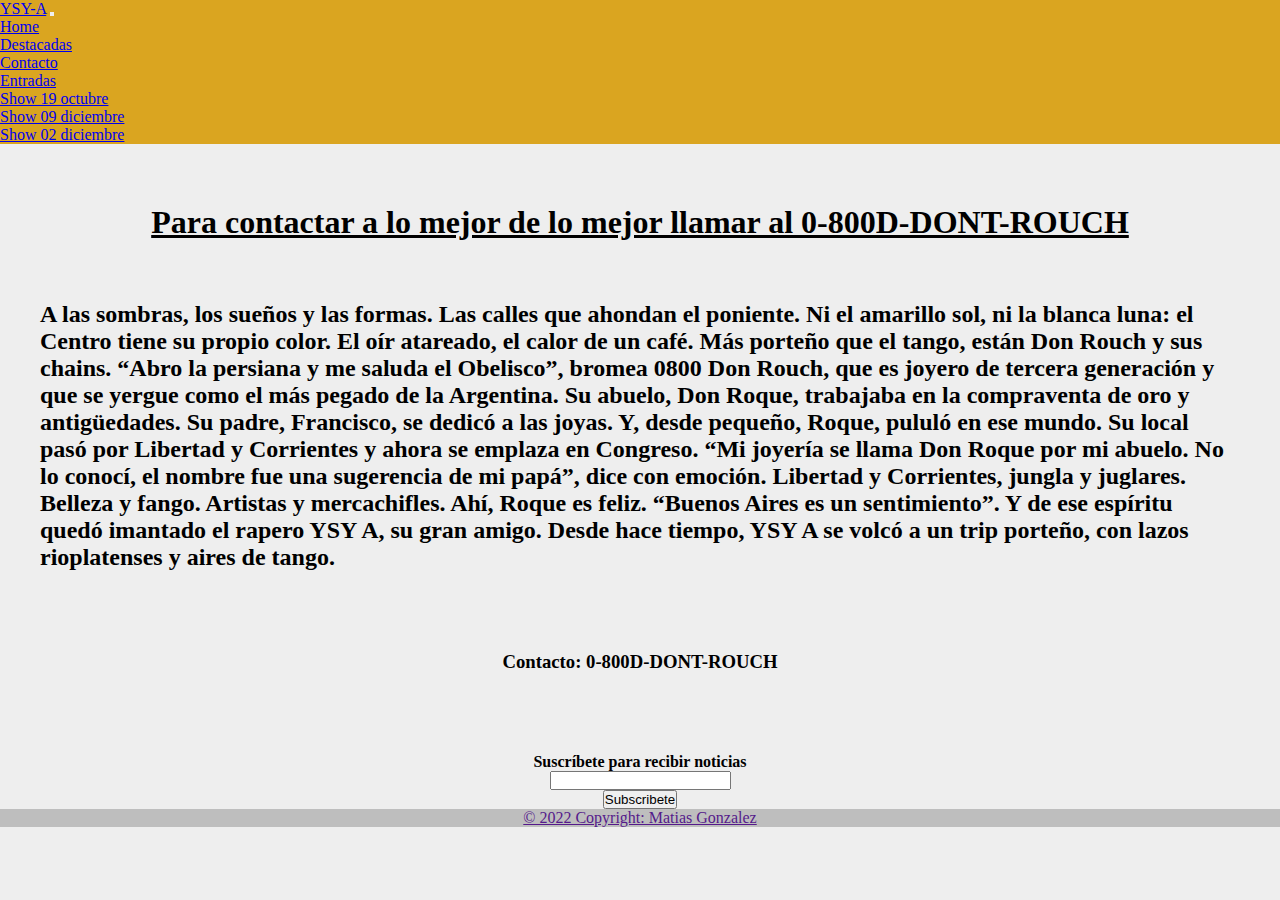
<file: sites/contacto.html>
<!DOCTYPE html>
<html lang="en">
<head>
    <meta charset="UTF-8">
    <meta http-equiv="X-UA-Compatible" content="IE=edge">
    <meta name="viewport" content="width=device-width, initial-scale=1.0">
    <title>Contacto</title>
    <link rel="shotcut icon" href="https://img2.freepng.es/20180705/apx/kisspng-ys-viii-lacrimosa-of-dana-logo-mockup-brand-al-ahly-5b3e5a57a179e1.0240517415308130156614.jpg">
    <link href="https://cdn.jsdelivr.net/npm/bootstrap@5.2.2/dist/css/bootstrap.min.css" rel="stylesheet" integrity="sha384-Zenh87qX5JnK2Jl0vWa8Ck2rdkQ2Bzep5IDxbcnCeuOxjzrPF/et3URy9Bv1WTRi" crossorigin="anonymous">
    <link rel="stylesheet" href="../css/style.css">
</head>
<nav class="navbar navbar-expand-lg colorNav ">
    <div class="container-fluid">
      <a class="navbar-brand" href="../index.html">YSY-A</a>
      <button class="navbar-toggler" type="button" data-bs-toggle="collapse" data-bs-target="#navbarNavDropdown" aria-controls="navbarNavDropdown" aria-expanded="false" aria-label="Toggle navigation">
        <span class="navbar-toggler-icon"></span>
      </button>
      <div class="collapse navbar-collapse" id="navbarNavDropdown">
        <ul class="navbar-nav">
          <li class="nav-item">
            <a class="nav-link active" aria-current="page" href="../index.html">Home</a>
          </li>
          <li class="nav-item">
            <a class="nav-link" href="././destacadas.html">Destacadas</a>
          </li>
          <li class="nav-item">
            <a class="nav-link" href="././contacto.html">Contacto</a>
          </li>
          <li class="nav-item dropdown">
            <a class="nav-link dropdown-toggle" href="#" role="button" data-bs-toggle="dropdown" aria-expanded="false">
              Entradas
            </a>
            <ul class="dropdown-menu">
              <li><a class="dropdown-item" href="./show1.html">Show 19 octubre</a></li>
              <li><a class="dropdown-item" href="./show2.html">Show 09 diciembre</a></li>
              <li><a class="dropdown-item" href="./show3.html">Show 02 diciembre</a></li>
            </ul>
          </li>
        </ul>
      </div>
    </div>
  </nav>
  <section style="background-color: #eee;">
<div>

    <h1 class="titleContacto">Para contactar a lo mejor de lo mejor llamar al 0-800D-DONT-ROUCH</h1>
         <h2 class="loremtext">A las sombras, los sueños y las formas. Las calles que ahondan el poniente. Ni el amarillo sol, ni la blanca luna: el Centro tiene su propio color. El oír atareado, el calor de un café. Más porteño que el tango, están Don Rouch y sus chains. “Abro la persiana y me saluda el Obelisco”, bromea 0800 Don Rouch, que es joyero de tercera generación y que se yergue como el más pegado de la Argentina. Su abuelo, Don Roque, trabajaba en la compraventa de oro y antigüedades. Su padre, Francisco, se dedicó a las joyas. Y, desde pequeño, Roque, pululó en ese mundo. Su local pasó por Libertad y Corrientes y ahora se emplaza en Congreso. “Mi joyería se llama Don Roque por mi abuelo. No lo conocí, el nombre fue una sugerencia de mi papá”, dice con emoción.
          Libertad y Corrientes, jungla y juglares. Belleza y fango. Artistas y mercachifles. Ahí, Roque es feliz. “Buenos Aires es un sentimiento”. Y de ese espíritu quedó imantado el rapero YSY A, su gran amigo. Desde hace tiempo, YSY A se volcó a un trip porteño, con lazos rioplatenses y aires de tango.
         </h2>

         <h3 class="contactonumero">Contacto: 0-800D-DONT-ROUCH</h3>
        </div>
</section>
<body style="background-color:#eee ;">  
  <footer class="bg-light text-center2 medidaFooter2">
    <div class="container p-4 pb-0 colorFooter">
      <section class="">
        <form action="">
          <div class="row d-flex justify-content-center">
            <div class="col-auto">
              <p class="pt-2">
                <strong>Suscríbete para recibir noticias</strong>
              </p>
            </div>
            <div class="col-md-5 col-12">
              <div class="form-outline mb-4">
                <input type="email" class="form-control" />
              </div>
            </div>
            <div class="col-auto">
              <button type="submit" class="btn btn-primary mb-4">
                Subscribete
              </button>
            </div>
          </div>
        </form>
      </section>
    </div>
    <div class="text-center2 p-3" style="background-color: rgba(0, 0, 0, 0.2);">
      <a class="text-dark" href="">© 2022 Copyright: Matias  Gonzalez</a>
    </div>
   
  </footer>
    <!-- JavaScript Bundle with Popper -->
<script src="https://cdn.jsdelivr.net/npm/bootstrap@5.2.2/dist/js/bootstrap.bundle.min.js" integrity="sha384-OERcA2EqjJCMA+/3y+gxIOqMEjwtxJY7qPCqsdltbNJuaOe923+mo//f6V8Qbsw3" crossorigin="anonymous"></script>
    
</body>
</html>
</file>
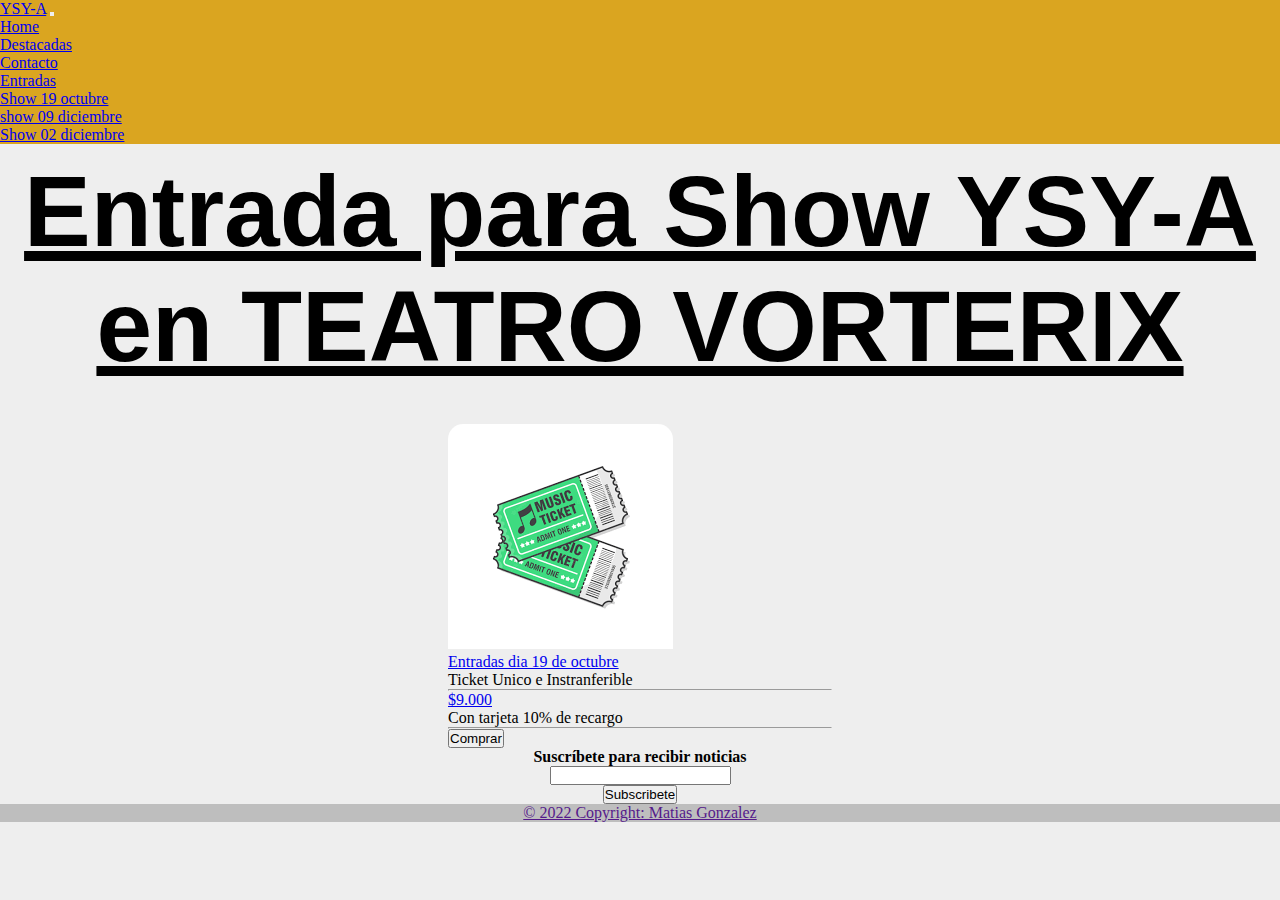
<file: sites/show1.html>
<!DOCTYPE html>
<html lang="en">
<head>
    <meta charset="UTF-8">
    <meta http-equiv="X-UA-Compatible" content="IE=edge">
    <meta name="viewport" content="width=device-width, initial-scale=1.0">
    <title>Entradas 19 octubre</title>
    <!-- CSS only -->
    <link rel="shotcut icon" href="https://img2.freepng.es/20180705/apx/kisspng-ys-viii-lacrimosa-of-dana-logo-mockup-brand-al-ahly-5b3e5a57a179e1.0240517415308130156614.jpg">

    <link href="https://cdn.jsdelivr.net/npm/bootstrap@5.2.2/dist/css/bootstrap.min.css" rel="stylesheet" integrity="sha384-Zenh87qX5JnK2Jl0vWa8Ck2rdkQ2Bzep5IDxbcnCeuOxjzrPF/et3URy9Bv1WTRi" crossorigin="anonymous">
    <link rel="stylesheet" href="../css/style.css">
</head >
<nav class="navbar navbar-expand-lg colorNav ">
    <div class="container-fluid">
      <a class="navbar-brand" href="../index.html">YSY-A</a>
      <button class="navbar-toggler" type="button" data-bs-toggle="collapse" data-bs-target="#navbarNavDropdown" aria-controls="navbarNavDropdown" aria-expanded="false" aria-label="Toggle navigation">
        <span class="navbar-toggler-icon"></span>
      </button>
      <div class="collapse navbar-collapse" id="navbarNavDropdown">
        <ul class="navbar-nav">
          <li class="nav-item">
            <a class="nav-link active" aria-current="page" href="../index.html">Home</a>
          </li>
          <li class="nav-item">
            <a class="nav-link" href="././destacadas.html">Destacadas</a>
          </li>
          <li class="nav-item">
            <a class="nav-link" href="././contacto.html">Contacto</a>
          </li>
          <li class="nav-item dropdown">
            <a class="nav-link dropdown-toggle" href="#" role="button" data-bs-toggle="dropdown" aria-expanded="false">
              Entradas
            </a>
            <ul class="dropdown-menu">
              <li><a class="dropdown-item" href="./show1.html">Show 19 octubre</a></li>
              <li><a class="dropdown-item" href="./show2.html">show 09 diciembre</a></li>
              <li><a class="dropdown-item" href="./show3.html">Show 02 diciembre</a></li>
            </ul>
          </li>
        </ul>
      </div>
    </div>
  </nav>
 
  <body style="background-color:#eee ;">
  <section style="background-color:#eee" class="title text-center pt-5">
    <h1 class="background-color:goldenrod;">Entrada para Show YSY-A en TEATRO VORTERIX</h1>
</section>
<main>
<section style="background-color: #eee;">
  <div class="containerTicket py-5">
      <div>
        <div class="card" style="border-radius: 15px;">
          <div class="bg-image hover-overlay ripple ripple-surface ripple-surface-light imagenTicket"
            data-mdb-ripple-color="light">
            <img src="[data-uri]"
              style="border-top-left-radius: 15px; border-top-right-radius: 15px;" class="img-fluid"
              alt="Laptop" />
            <a href="#!">
              <div class="mask"></div>
            </a>
          </div>
          <div class="card-body2 pb-0">
            <div class="d-flex justify-content-between">
              <div>
                <p><a href="#!" class="text-dark">Entradas dia 19 de octubre</a></p>
                <p class="small text-muted">Ticket Unico e Instranferible</p>
              </div>
              <div>
                <div class="d-flex flex-row justify-content-end mt-1 mb-4 text-danger">
                  <i class="fas fa-star"></i>
                  <i class="fas fa-star"></i>
                  <i class="fas fa-star"></i>
                  <i class="fas fa-star"></i>
                </div>
                 
              </div>
            </div>
          </div>
          <hr class="my-0" />
          <div class="card-body2 pb-0">
            <div class="d-flex justify-content-center justify-content-lg-center precioEntradas">
              <p><a href="#!" class="text-dark  ">$9.000</a></p>
              
            </div>
            <p class="small text-muted">Con tarjeta 10% de recargo</p>
          </div>
          <hr class="my-0" />
          <div class="card-body2">
            <div class="d-flex align-items-center pb-2 mb-1">
                <button type="button" class="btn btn-primary">Comprar</button>
            </div>
          </div>
        </div>
      </div>
    </div>
  </div>
</section>
</main>    
</body>
<footer class="bg-light text-center2 medidaFooter2">
  <div class="container p-4 pb-0 colorFooter">
    <section class="">
      <form action="">
        <div class="row d-flex justify-content-center">
          <div class="col-auto">
            <p class="pt-2">
              <strong>Suscríbete para recibir noticias</strong>
            </p>
          </div>
          <div class="col-md-5 col-12">
            <div class="form-outline mb-4">
              <input type="email" class="form-control" />
            </div>
          </div>
          <div class="col-auto">
            <button type="submit" class="btn btn-primary mb-4">
              Subscribete
            </button>
          </div>
        </div>
      </form>
    </section>
  </div>
  <div class="text-center2 p-3" style="background-color: rgba(0, 0, 0, 0.2);">
    <a class="text-dark" href="">© 2022 Copyright: Matias Gonzalez</a>
  </div>
 
</footer>
<!-- JavaScript Bundle with Popper -->
<script src="https://cdn.jsdelivr.net/npm/bootstrap@5.2.2/dist/js/bootstrap.bundle.min.js" integrity="sha384-OERcA2EqjJCMA+/3y+gxIOqMEjwtxJY7qPCqsdltbNJuaOe923+mo//f6V8Qbsw3" crossorigin="anonymous"></script>
    
</html>
</file>
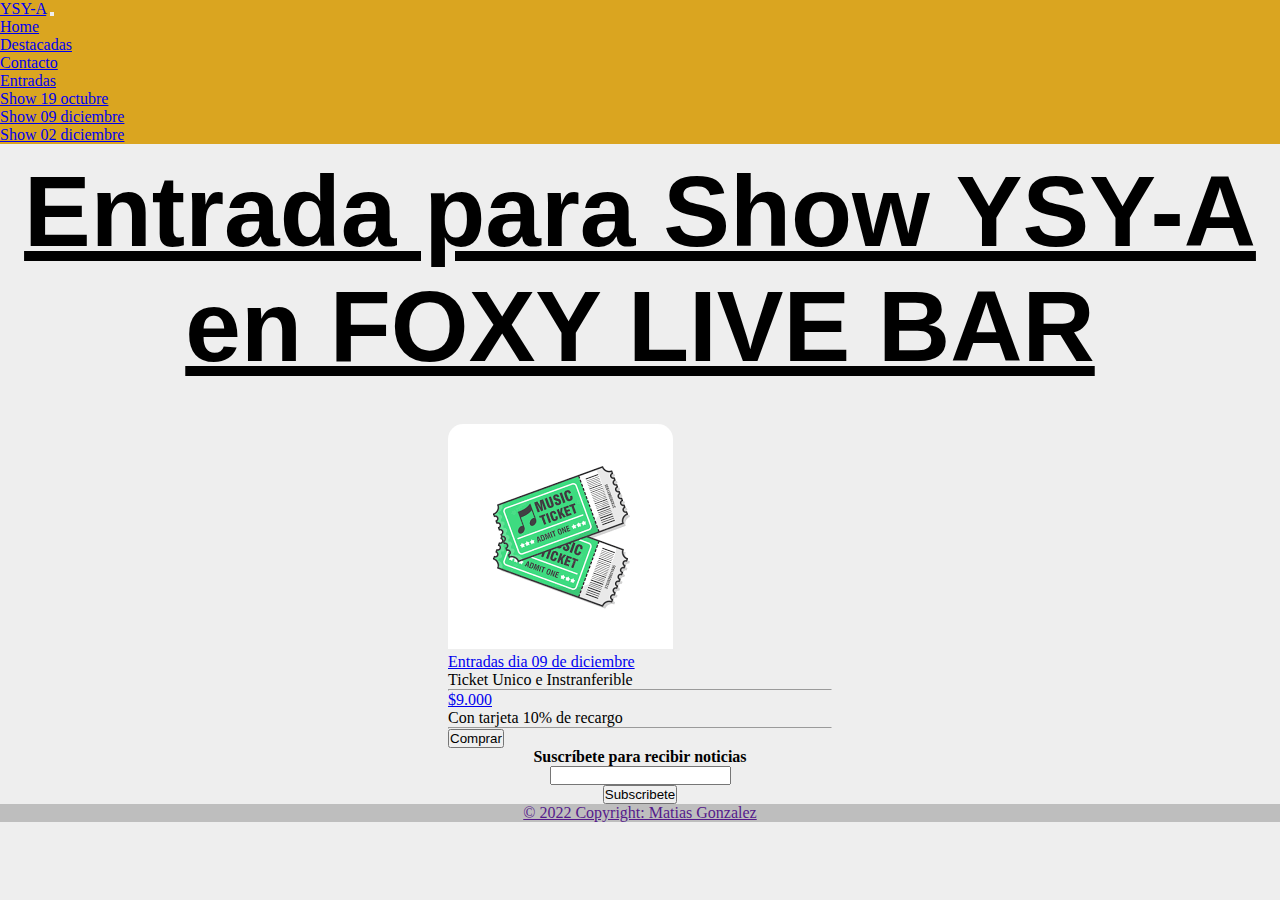
<file: sites/show2.html>
<!DOCTYPE html>
<html lang="en">
<head>
    <meta charset="UTF-8">
    <meta http-equiv="X-UA-Compatible" content="IE=edge">
    <meta name="viewport" content="width=device-width, initial-scale=1.0">
    <title>Entradas 27 noviembre</title>
    <!-- CSS only -->
    <link rel="shotcut icon" href="https://img2.freepng.es/20180705/apx/kisspng-ys-viii-lacrimosa-of-dana-logo-mockup-brand-al-ahly-5b3e5a57a179e1.0240517415308130156614.jpg">

    <link href="https://cdn.jsdelivr.net/npm/bootstrap@5.2.2/dist/css/bootstrap.min.css" rel="stylesheet" integrity="sha384-Zenh87qX5JnK2Jl0vWa8Ck2rdkQ2Bzep5IDxbcnCeuOxjzrPF/et3URy9Bv1WTRi" crossorigin="anonymous">
    <link rel="stylesheet" href="../css/style.css">
</head>
<nav class="navbar navbar-expand-lg colorNav ">
    <div class="container-fluid">
      <a class="navbar-brand" href="../index.html">YSY-A</a>
      <button class="navbar-toggler" type="button" data-bs-toggle="collapse" data-bs-target="#navbarNavDropdown" aria-controls="navbarNavDropdown" aria-expanded="false" aria-label="Toggle navigation">
        <span class="navbar-toggler-icon"></span>
      </button>
      <div class="collapse navbar-collapse" id="navbarNavDropdown">
        <ul class="navbar-nav">
          <li class="nav-item">
            <a class="nav-link active" aria-current="page" href="../index.html">Home</a>
          </li>
          <li class="nav-item">
            <a class="nav-link" href="././destacadas.html">Destacadas</a>
          </li>
          <li class="nav-item">
            <a class="nav-link" href="././contacto.html">Contacto</a>
          </li>
          <li class="nav-item dropdown">
            <a class="nav-link dropdown-toggle" href="#" role="button" data-bs-toggle="dropdown" aria-expanded="false">
              Entradas
            </a>
            <ul class="dropdown-menu">
              <li><a class="dropdown-item" href="./show1.html">Show 19 octubre</a></li>
              <li><a class="dropdown-item" href="./show2.html">Show 09 diciembre</a></li>
              <li><a class="dropdown-item" href="./show3.html">Show 02 diciembre</a></li>
            </ul>
          </li>
        </ul>
      </div>
    </div>
  </nav>
  <body style="background-color:#eee ;">
  <section class="title text-center">
    <h1 class="background-color:goldenrod; pt-5">Entrada para Show YSY-A en FOXY LIVE BAR</h1>
</section>
<main>
<section style="background-color: #eee;">
  <div class="containerTicket py-5 pt-5">
    <div>
      <div class="col-md-8 col-lg-6 col-xl-4 columnastickets">
        <div class="card" style="border-radius: 15px;">
          <div class="bg-image hover-overlay ripple ripple-surface ripple-surface-light imagenTicket"
            data-mdb-ripple-color="light">
            <img src="[data-uri]"
              style="border-top-left-radius: 15px; border-top-right-radius: 15px;" class="img-fluid"
              alt="Laptop" />
            <a href="#!">
              <div class="mask"></div>
            </a>
          </div>
          <div class="card-body2 pb-0">
            <div class="d-flex justify-content-between">
              <div>
                <p><a href="#!" class="text-dark">Entradas dia 09 de diciembre</a></p>
                <p class="small text-muted">Ticket Unico e Instranferible</p>
              </div>
              <div>
                <div class="d-flex flex-row justify-content-end mt-1 mb-4 text-danger">
                  <i class="fas fa-star"></i>
                  <i class="fas fa-star"></i>
                  <i class="fas fa-star"></i>
                  <i class="fas fa-star"></i>
                </div>
                 
              </div>
            </div>
          </div>
          <hr class="my-0" />
          <div class="card-body2 pb-0">
            <div class="d-flex justify-content-center justify-content-lg-center precioEntradas">
              <p><a href="#!" class="text-dark  ">$9.000</a></p>
              
            </div>
            <p class="small text-muted">Con tarjeta 10% de recargo</p>
          </div>
          <hr class="my-0" />
          <div class="card-body2">
            <div class="d-flex align-items-center pb-2 mb-1">
                <button type="button" class="btn btn-primary">Comprar</button>
            </div>
          </div>
        </div>
      </div>
    </div>
  </div>
</section>
</main>    
</body>
<footer class="bg-light text-center2 medidaFooter2">
  <div class="container p-4 pb-0 colorFooter">
    <section class="">
      <form action="">
        <div class="row d-flex justify-content-center">
          <div class="col-auto">
            <p class="pt-2">
              <strong>Suscríbete para recibir noticias</strong>
            </p>
          </div>
          <div class="col-md-5 col-12">
            <div class="form-outline mb-4">
              <input type="email" class="form-control" />
            </div>
          </div>
          <div class="col-auto">
            <button type="submit" class="btn btn-primary mb-4">
              Subscribete
            </button>
          </div>
        </div>
      </form>
    </section>
  </div>
  <div class="text-center2 p-3" style="background-color: rgba(0, 0, 0, 0.2);">
    <a class="text-dark" href="">© 2022 Copyright: Matias Gonzalez</a>
  </div>
 
</footer>
<!-- JavaScript Bundle with Popper -->
<script src="https://cdn.jsdelivr.net/npm/bootstrap@5.2.2/dist/js/bootstrap.bundle.min.js" integrity="sha384-OERcA2EqjJCMA+/3y+gxIOqMEjwtxJY7qPCqsdltbNJuaOe923+mo//f6V8Qbsw3" crossorigin="anonymous"></script>
    
</html>
</file>
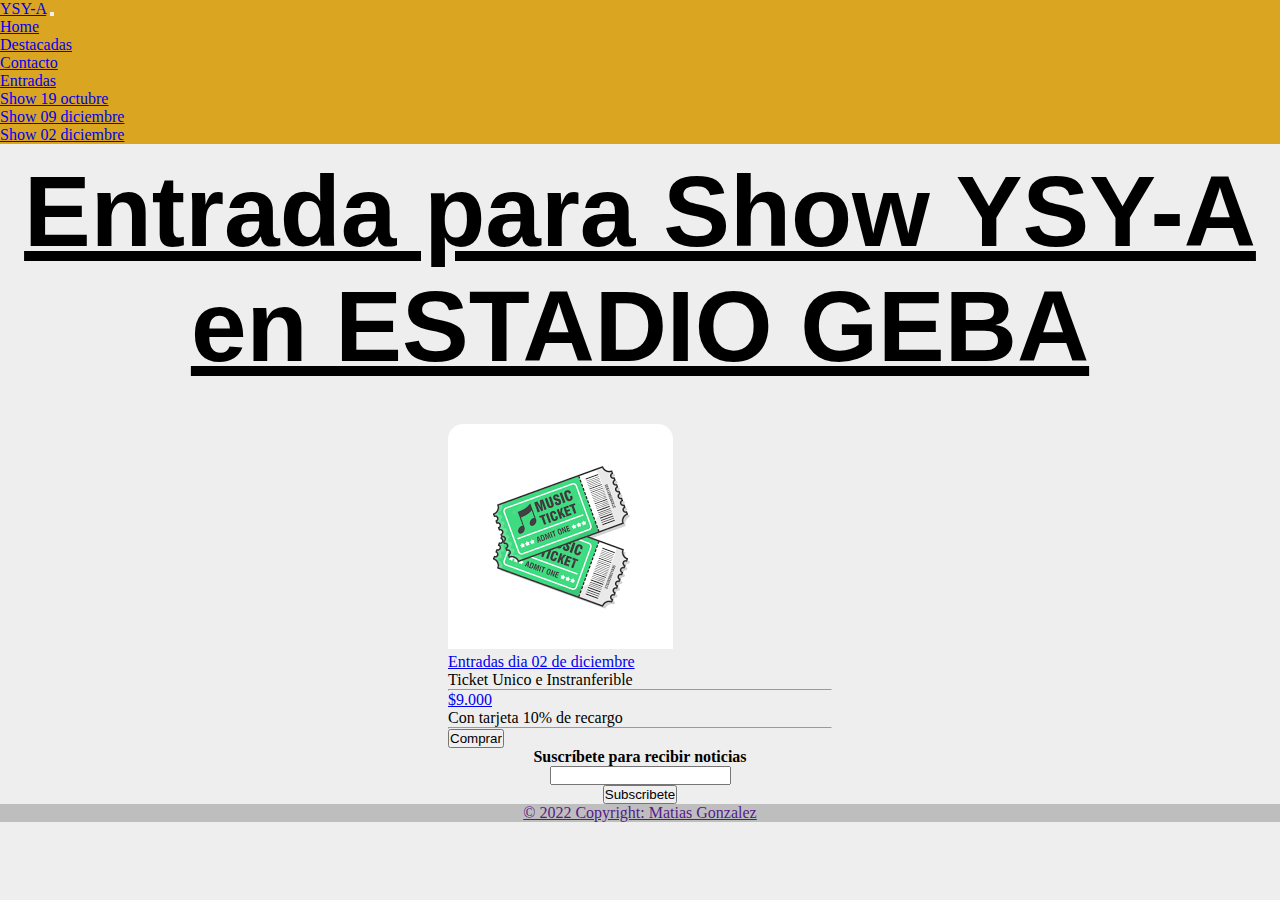
<file: sites/show3.html>
<!DOCTYPE html>
<html lang="en">
<head>
    <meta charset="UTF-8">
    <meta http-equiv="X-UA-Compatible" content="IE=edge">
    <meta name="viewport" content="width=device-width, initial-scale=1.0">
    <title>Entradas 02 diciembre</title>
    <!-- CSS only -->
    <link rel="shotcut icon" href="https://img2.freepng.es/20180705/apx/kisspng-ys-viii-lacrimosa-of-dana-logo-mockup-brand-al-ahly-5b3e5a57a179e1.0240517415308130156614.jpg">

    <link href="https://cdn.jsdelivr.net/npm/bootstrap@5.2.2/dist/css/bootstrap.min.css" rel="stylesheet" integrity="sha384-Zenh87qX5JnK2Jl0vWa8Ck2rdkQ2Bzep5IDxbcnCeuOxjzrPF/et3URy9Bv1WTRi" crossorigin="anonymous">
    <link rel="stylesheet" href="../css/style.css">
</head>
<nav class="navbar navbar-expand-lg colorNav ">
    <div class="container-fluid">
      <a class="navbar-brand" href="../index.html">YSY-A</a>
      <button class="navbar-toggler" type="button" data-bs-toggle="collapse" data-bs-target="#navbarNavDropdown" aria-controls="navbarNavDropdown" aria-expanded="false" aria-label="Toggle navigation">
        <span class="navbar-toggler-icon"></span>
      </button>
      <div class="collapse navbar-collapse" id="navbarNavDropdown">
        <ul class="navbar-nav">
          <li class="nav-item">
            <a class="nav-link active" aria-current="page" href="../index.html">Home</a>
          </li>
          <li class="nav-item">
            <a class="nav-link" href="././destacadas.html">Destacadas</a>
          </li>
          <li class="nav-item">
            <a class="nav-link" href="././contacto.html">Contacto</a>
          </li>
          <li class="nav-item dropdown">
            <a class="nav-link dropdown-toggle" href="#" role="button" data-bs-toggle="dropdown" aria-expanded="false">
              Entradas
            </a>
            <ul class="dropdown-menu">
              <li><a class="dropdown-item" href="./show1.html">Show 19 octubre</a></li>
              <li><a class="dropdown-item" href="./show2.html">Show 09 diciembre</a></li>
              <li><a class="dropdown-item" href="./show3.html">Show 02 diciembre</a></li>
            </ul>
          </li>
        </ul>
      </div>
    </div>
  </nav>
<body style="background-color: #eee;">
  <section class="title text-center">
    <h1 class="background-color:goldenrod; pt-5">Entrada para Show YSY-A en ESTADIO GEBA</h1>
</section>
<main>
<section style="background-color: #eee;"background-color: goldenrod; display: flex class="container">
  <div class="containerTicket py-5 pt-5">
    <div>
      <div class="col-md-8 col-lg-6 col-xl-4 columnastickets">
        <div class="card" style="border-radius: 15px; ">
          <div class="bg-image hover-overlay ripple ripple-surface ripple-surface-light imagenTicket"
            data-mdb-ripple-color="light">
            <img src="[data-uri]"
              style="border-top-left-radius: 15px; border-top-right-radius: 15px;" class="img-fluid"
              alt="Laptop" />
            <a href="#!">
              <div class="mask"></div>
            </a>
          </div>
          <div class="card-body2 pb-0">
            <div class="d-flex justify-content-center">
              <div>
                <p><a href="#!" class="text-dark">Entradas dia 02 de diciembre</a></p>
                <p class="small text-muted">Ticket Unico e Instranferible</p>
              </div>
              <div>
                <div class="d-flex flex-row justify-content-end mt-1 mb-4 text-danger">
                  <i class="fas fa-star"></i>
                  <i class="fas fa-star"></i>
                  <i class="fas fa-star"></i>
                  <i class="fas fa-star"></i>
                </div>
                 
              </div>
            </div>
          </div>
          <hr class="my-0" />
          <div class="card-body2 pb-0">
            <div class="d-flex justify-content-center justify-content-lg-center precioEntradas">
              <p><a href="#!" class="text-dark  ">$9.000</a></p>
              
            </div>
            <p class="small text-muted precioEntradas">Con tarjeta 10% de recargo</p>
          </div>
          <hr class="my-0" />
          <div class="card-body2">
            <div class="d-flex align-items-center pb-2 mb-1">
                <button type="button" class="btn btn-primary">Comprar</button>
            </div>
          </div>
        </div>
      </div>
    </div>
  </div>
</section>
</main>    
</body>
<footer class="bg-light text-center2 medidaFooter2">
  <div class="container p-4 pb-0 colorFooter">
    <section class="">
      <form action="">
        <div class="row d-flex justify-content-center">
          <div class="col-auto">
            <p class="pt-2">
              <strong>Suscríbete para recibir noticias</strong>
            </p>
          </div>
          <div class="col-md-5 col-12">
            <div class="form-outline mb-4">
              <input type="email" class="form-control" />
            </div>
          </div>
          <div class="col-auto">
            <button type="submit" class="btn btn-primary mb-4">
              Subscribete
            </button>
          </div>
        </div>
      </form>
    </section>
  </div>
  <div class="text-center2 p-3" style="background-color: rgba(0, 0, 0, 0.2);">
    <a class="text-dark" href="">© 2022 Copyright: Matias Gonzalez</a>
  </div>
 
</footer>
<!-- JavaScript Bundle with Popper -->
<script src="https://cdn.jsdelivr.net/npm/bootstrap@5.2.2/dist/js/bootstrap.bundle.min.js" integrity="sha384-OERcA2EqjJCMA+/3y+gxIOqMEjwtxJY7qPCqsdltbNJuaOe923+mo//f6V8Qbsw3" crossorigin="anonymous"></script>
    
</html>
</file>
<file: css/style.css>
* {
  padding: 0;
  margin: 0;
}

html {
  min-width: 100%;
}

.navbar {
  display: flex;
  background-color: goldenrod;
}

.medida {
  display: flex;
  flex-direction: column;
  min-height: 100%;
  background-color: #eee;
}

.title {
  display: flex;
  margin-top: 20px;
  font-family: serif;
  font-size: 50px;
  text-decoration: underline;
  text-align: center;
  place-content: center;
}

.card-group {
  display: flex;
  flex-direction: column;
  justify-content: center;
  align-content: center;
  align-items: center;
}

.card-body {
  background-color: goldenrod;
  width: 24rem;
  height: 10rem;
}

.card {
  display: display flex;
  justify-content: center;
  align-items: center;
  align-content: center;
  border-color: black;
  width: 24rem;
}

.card2 {
  display: display flex;
  justify-content: center;
  align-items: center;
  align-content: center;
  border-color: black;
  width: 24rem;
}

.card-img-top {
  display: display flex;
  width: 24rem;
  height: 18.625rem;
  align-content: center;
  align-items: center;
}

.text-center {
  margin-top: 10px;
  margin-bottom: 40px;
  font-family: Arial, Helvetica, sans-serif;
  font-size: 50px;
  text-decoration: underline;
}

.imagenCartas {
  display: display flex;
  justify-content: center;
  align-items: center;
}

.colorMain {
  display: flex;
  align-items: center;
  justify-content: center;
}

.card-footer {
  background-color: white;
  width: 24rem;
  height: 3rem;
}

.medidaFooter2 {
  display: flex;
  flex-direction: column;
  width: 100%;
  bottom: 0;
}

.titleContacto {
  padding: 30px;
  margin: 30px;
  text-align: center;
  text-decoration: underline;
}

.contactonumero {
  display: flex;
  place-content: center;
  text-align: center;
  margin: 40px;
  padding: 40px;
}

.loremtext {
  margin-left: 40px;
  margin-right: 40px;
  font-family: serif;
}

.text-center2 {
  text-align: center;
  z-index: 1;
}

.containerTicket {
  display: flex;
  justify-content: center;
  align-items: center;
  bottom: 0;
}

.medidaFooter2 {
  display: flex;
  position: relative;
  bottom: 0;
}

@media screen and (max-width: 1920px) {
  .card-body {
    width: 24rem;
    height: 10rem;
  }
  .card-body .card {
    width: 24rem;
    height: 10rem;
  }
}
@media screen and (max-width: 1280px) {
  .card-body {
    width: 24rem;
    height: 10rem;
  }
  .card-body .card {
    width: 24rem;
    height: 10rem;
  }
}
@media screen and (max-width: 800px) {
  .card-body {
    width: 24rem;
    height: 10rem;
  }
  .card-body .card {
    width: 24rem;
    height: 10rem;
  }
}
@media screen and (max-width: 480px) {
  .card-body {
    width: 24rem;
    height: 10rem;
  }
  .card-body .card {
    width: 24rem;
    height: 10rem;
  }
}

/*# sourceMappingURL=style.css.map */
</file>
